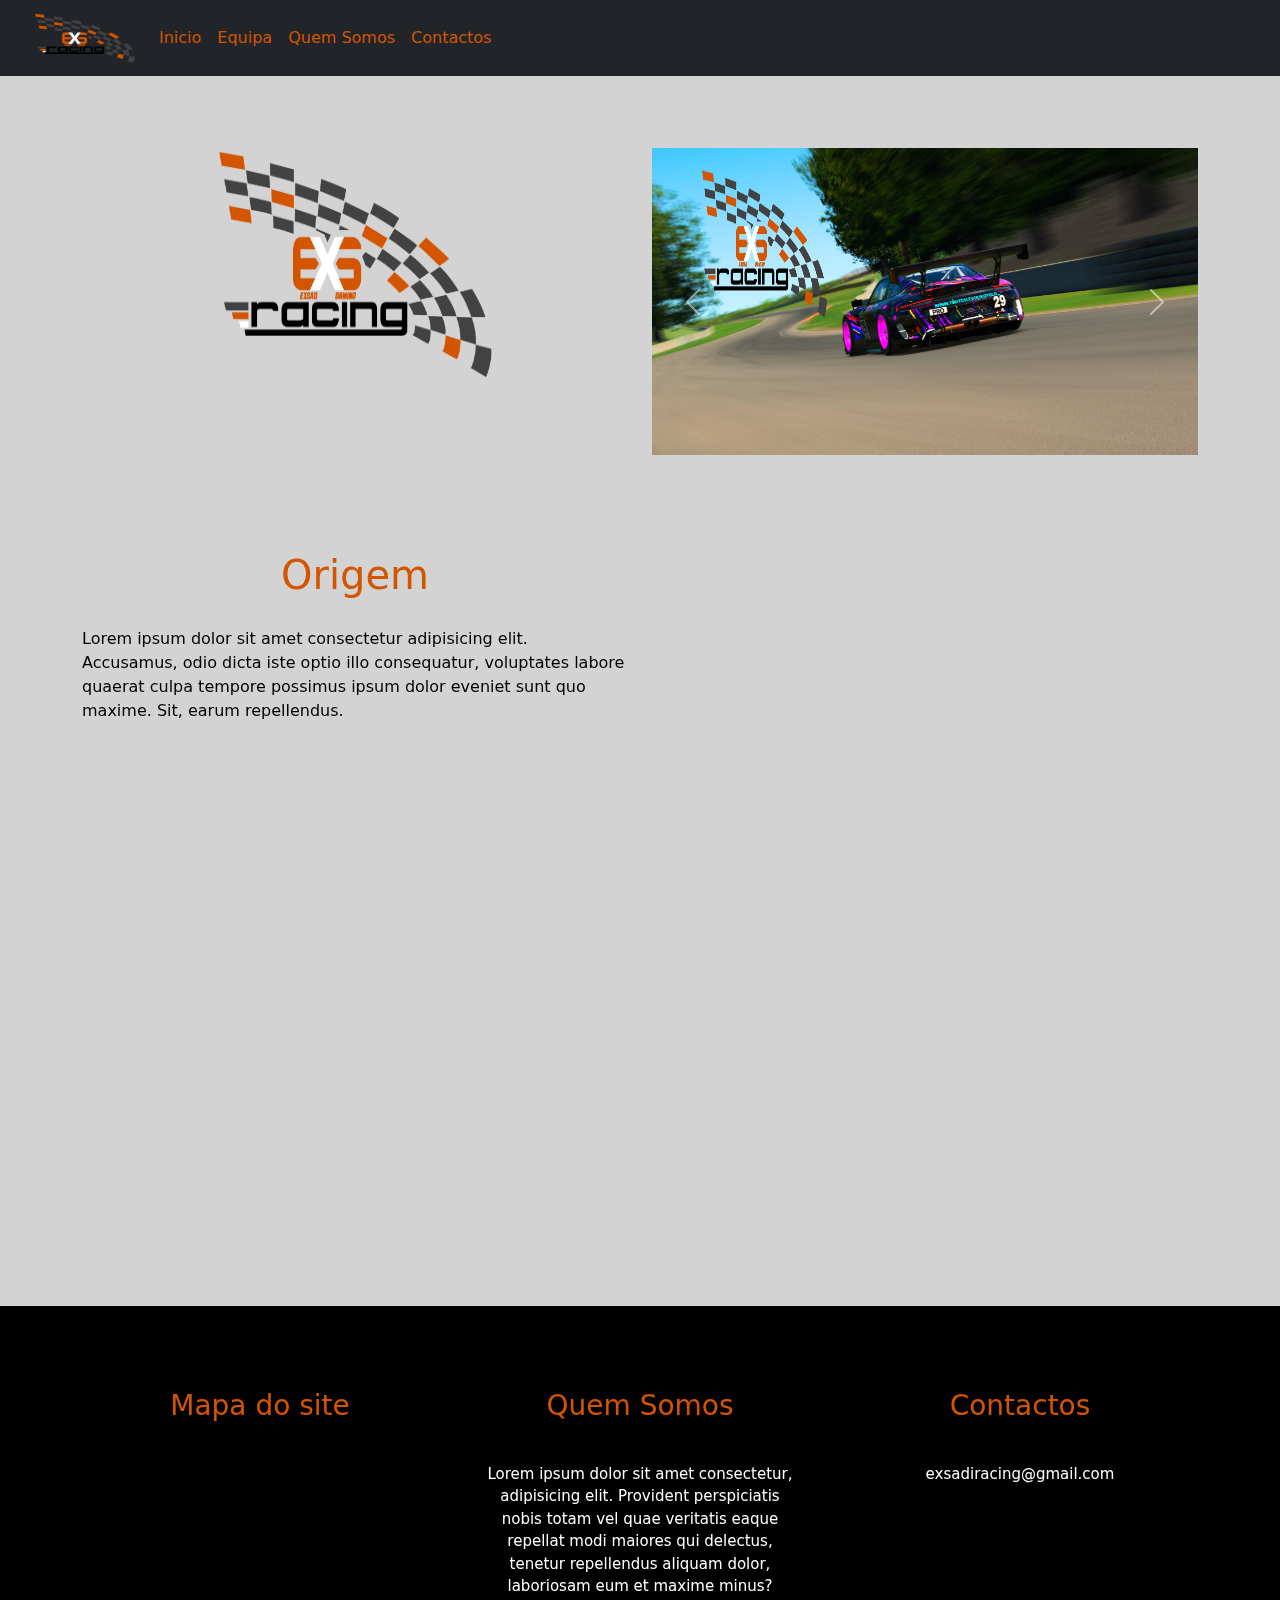
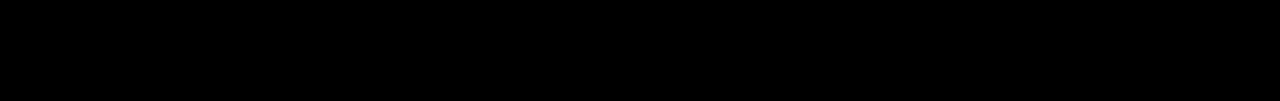
<file: index.html>
<!DOCTYPE html>
<html lang="en">
<head>
    <meta charset="UTF-8">
    <meta name="viewport" content="width=device-width, initial-scale=1.0">
    <title>Exsad Racing Team</title>
    <link rel="stylesheet" href="css/bootstrap.css">
    <link rel="stylesheet" href="css/styles.css">

    
</head>
<body>
  <nav class="navbar navbar-expand-lg navbar-light bg-dark">
    <a class="navbar-brand" >
      <img src="img/exsad_test_2.png" width="100" height="50">
    </a>
    <button class="navbar-toggler" type="button" data-bs-toggle="collapse" data-bs-target="#navbarNav" aria-controls="navbarNav" aria-expanded="false" aria-label="Toggle navigation">
      <span class="navbar-toggler-icon icon"></span>
    </button>
    <div class="collapse navbar-collapse" id="navbarNav">
      <ul class="navbar-nav">
        <li class="nav-item">
          <a class="nav-link" href="index.html">Inicio</a>
        </li>
        <li class="nav-item">
          <a class="nav-link" href="team.html">Equipa</a>
        </li>
        <li class="nav-item">
          <a class="nav-link" href="quemsomos.html">Quem Somos</a>
        </li>
        <li class="nav-item">
          <a class="nav-link" href="contactos.html">Contactos</a>
        </li>
      </ul>
    </div>
  </nav>
</nav>

<br>

<div class="container ">
  <div class="row py-5">
    <div class="col-lg-6 text-center">
      <img src="img/exsad_test_2.png" width="50%" height="75%" alt="">
    </div>
    <div class="col-lg-6">
      <div id="carouselExampleControls" class="carousel slide" data-bs-ride="carousel">
        <img src="img/exsad_test_2.png" alt="" class="position-absolute opacity-10" style="z-index:0; left:50px; top:20px; width:125px; height:150px;">
        <div class="carousel-inner" style="position:inherit; z-index:-1">
          <div class="carousel-item active">
            <img src="img/Nerve_1.png" class="d-block w-70  img-fluid" alt="...">
          </div>
          <div class="carousel-item">
            <img src="img/Nerve_2.png" class="d-block w-70  img-fluid" alt="...">
          </div>
          <div class="carousel-item">
            <img src="img/Nerve_7.png" class="d-block w-70  img-fluid" alt="...">
          </div>
          <div class="carousel-item">
            <img src="img/Nerve_8.png" class="d-block w-70   img-fluid" alt="...">
          </div>
          <div class="carousel-item">
            <img src="img/Nerve_9.png" class="d-block w-70  img-fluid" alt="...">
          </div>
          <div class="carousel-item">
            <img src="img/Nerve_10.png" class="d-block w-70  img-fluid" alt="...">
          </div>
          <div class="carousel-item">
            <img src="img/Nerve_12.png" class="d-block w-70  img-fluid" alt="...">
          </div>
        </div>
        <button class="carousel-control-prev" type="button" data-bs-target="#carouselExampleControls" data-bs-slide="prev">
          <span class="carousel-control-prev-icon" aria-hidden="true"></span>
          <span class="visually-hidden">Previous</span>
        </button>
        <button class="carousel-control-next" type="button" data-bs-target="#carouselExampleControls" data-bs-slide="next">
          <span class="carousel-control-next-icon" aria-hidden="true"></span>
          <span class="visually-hidden">Next</span>
        </button>
      </div>
      </div>
  </div>
</div>

<div class="container">
  <div class="row">
    <div class="col-md-6 py-5">
      <h1>Origem</h1>
      <p>
        Lorem ipsum dolor sit amet consectetur adipisicing elit. Accusamus, odio dicta iste optio illo consequatur, voluptates labore quaerat culpa tempore possimus ipsum dolor eveniet sunt quo maxime. Sit, earum repellendus.
      </p>
    </div> 
<div class="col-md-6 py-5">
  <iframe src="https://player.twitch.tv/?channel=luisformigo&parent=localhost" frameborder="0" allowfullscreen="true" scrolling="no" height="378" width="620"></iframe>
  <iframe width="560" height="315" src="https://www.youtube.com/embed/nX685axlnwE" title="YouTube video player" frameborder="0" allow="accelerometer; autoplay; clipboard-write; encrypted-media; gyroscope; picture-in-picture; web-share" allowfullscreen></iframe>
</div>
</div>
</div>
 
<footer>
  <div class="container my-5">
    <div class="row">
      <div class="col-md-4">
        <h3>Mapa do site</h3>
      </div>
      <div class="col-md-4">
        <h3>Quem Somos</h3>
        <p>Lorem ipsum dolor sit amet consectetur, adipisicing elit. Provident perspiciatis nobis totam vel quae veritatis eaque repellat modi maiores qui delectus, tenetur repellendus aliquam dolor, laboriosam eum et maxime minus?</p>
      </div>
      <div class="col-md-4">
        <h3>Contactos</h3>
          <p>exsadiracing@gmail.com</p>
       </div>
    </div>
  </div>
</footer>
<script src="js/bootstrap.bundle.min.js"></script>
</body>
</html>
</file>
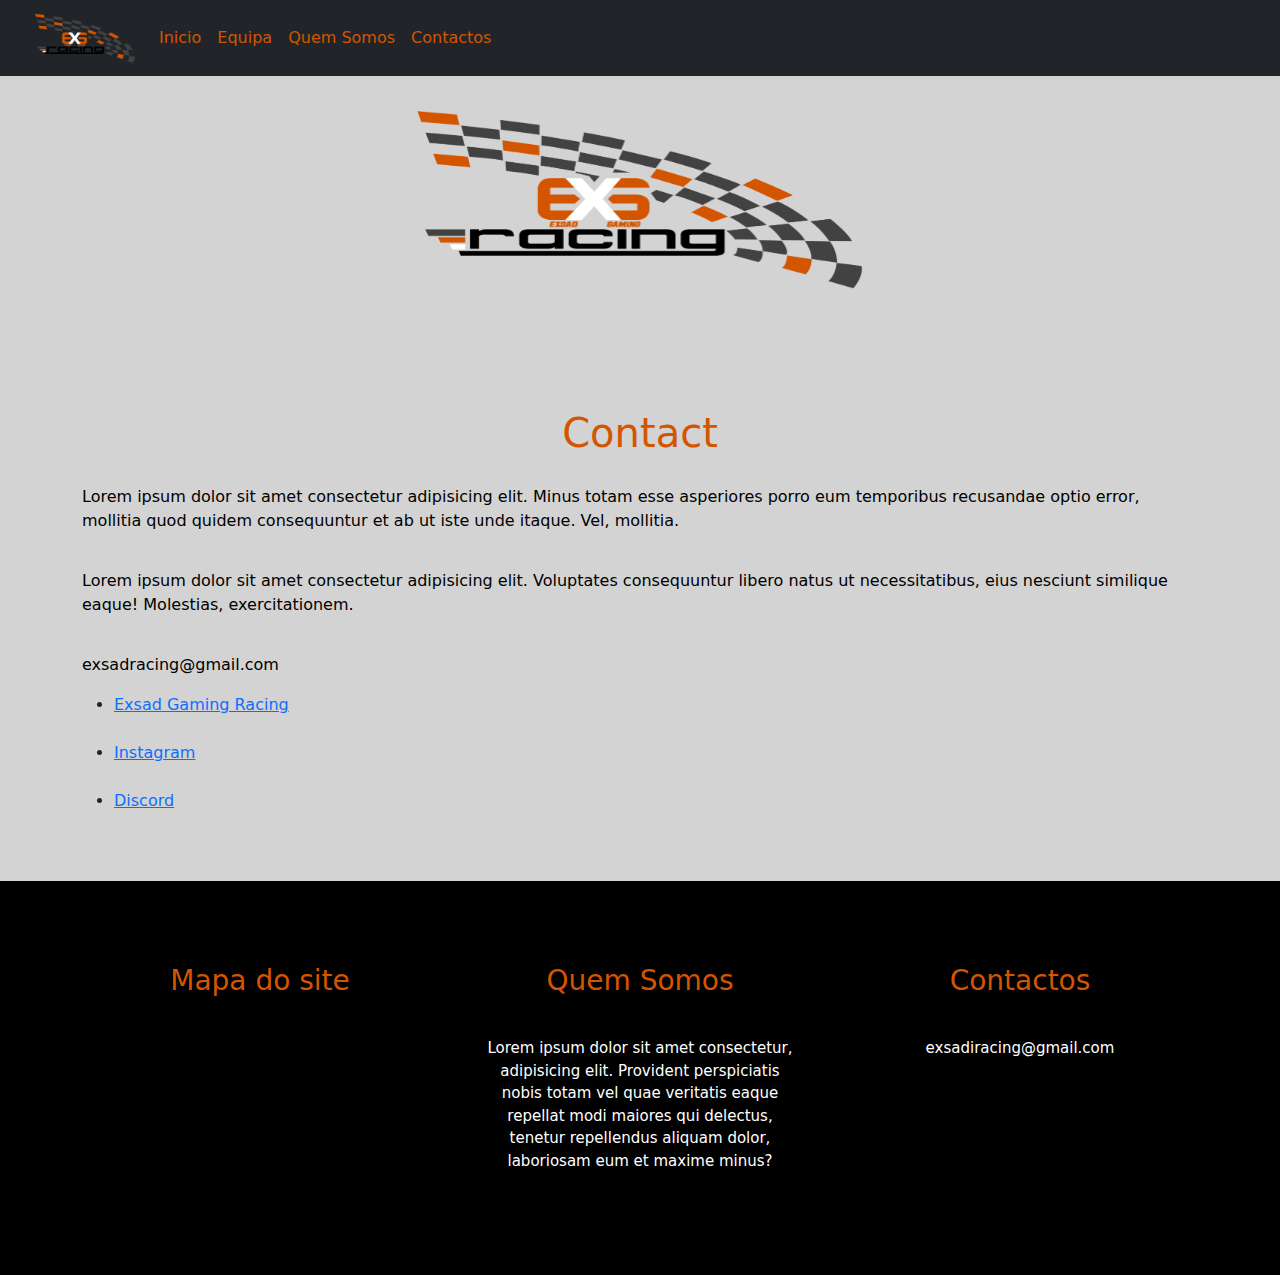
<file: contactos.html>
<!DOCTYPE html>
<html lang="en">
<head>
    <meta charset="UTF-8">
    <meta name="viewport" content="width=device-width, initial-scale=1.0">
    <title>Exsad Racing Team</title>
    <link rel="stylesheet" href="css/bootstrap.css">
    <link rel="stylesheet" href="css/styles.css">

    
</head>
<body>
  <nav class="navbar navbar-expand-lg navbar-light bg-dark">
    <a class="navbar-brand" >
      <img src="img/exsad_test_2.png" width="100" height="50">
    </a>
    <button class="navbar-toggler" type="button" data-bs-toggle="collapse" data-bs-target="#navbarNav" aria-controls="navbarNav" aria-expanded="false" aria-label="Toggle navigation">
      <span class="navbar-toggler-icon icon"></span>
    </button>
    <div class="collapse navbar-collapse" id="navbarNav">
      <ul class="navbar-nav">
        <li class="nav-item">
          <a class="nav-link" href="index.html">Inicio</a>
        </li>
        <li class="nav-item">
          <a class="nav-link" href="team.html">Equipa</a>
        </li>
        <li class="nav-item">
          <a class="nav-link" href="quemsomos.html">Quem Somos</a>
        </li>
        <li class="nav-item">
          <a class="nav-link" href="contactos.html">Contactos</a>
        </li>
      </ul>
    </div>
  </nav>
</nav>

<br>

<div class="container">
  <div class="row">
    <div class="col lg-12 py-2 text-center">
      <img src="img/exsad_test_2.png" width="40%" height="75%" alt="">
    </div>
  </div>
</div>

<div class="container">
    <div class="row">  
        <div class="col-lg-12 py-1 my-5">
            <h1>Contact </h1>
            <p>Lorem ipsum dolor sit amet consectetur adipisicing elit. Minus totam esse asperiores porro eum temporibus recusandae optio error, mollitia quod quidem consequuntur et ab ut iste unde itaque. Vel, mollitia.</p>

            <p>Lorem ipsum dolor sit amet consectetur adipisicing elit. Voluptates consequuntur libero natus ut necessitatibus, eius nesciunt similique eaque! Molestias, exercitationem.</p>
            
            <p>exsadracing@gmail.com</p>
            <ul>
                <li><a href="wwww.exsad.pt">Exsad Gaming Racing</a></li><br>
                <li><a href="instagram.com">Instagram</a></li><br>
                <li><a href="disocrd.com">Discord</a></li>
            </ul>
            
        </div>
    </div>
</div>


<footer>
    <div class="container my-5">
      <div class="row">
        <div class="col-md-4">
          <h3>Mapa do site</h3>
        </div>
        <div class="col-md-4">
          <h3>Quem Somos</h3>
          <p>Lorem ipsum dolor sit amet consectetur, adipisicing elit. Provident perspiciatis nobis totam vel quae veritatis eaque repellat modi maiores qui delectus, tenetur repellendus aliquam dolor, laboriosam eum et maxime minus?</p>
        </div>
        <div class="col-md-4">
          <h3>Contactos</h3>
            <p>exsadiracing@gmail.com</p>
         </div>
      </div>
    </div>
  </footer>
  <script src="js/bootstrap.bundle.min.js"></script>
  </body>
  </html>
</file>
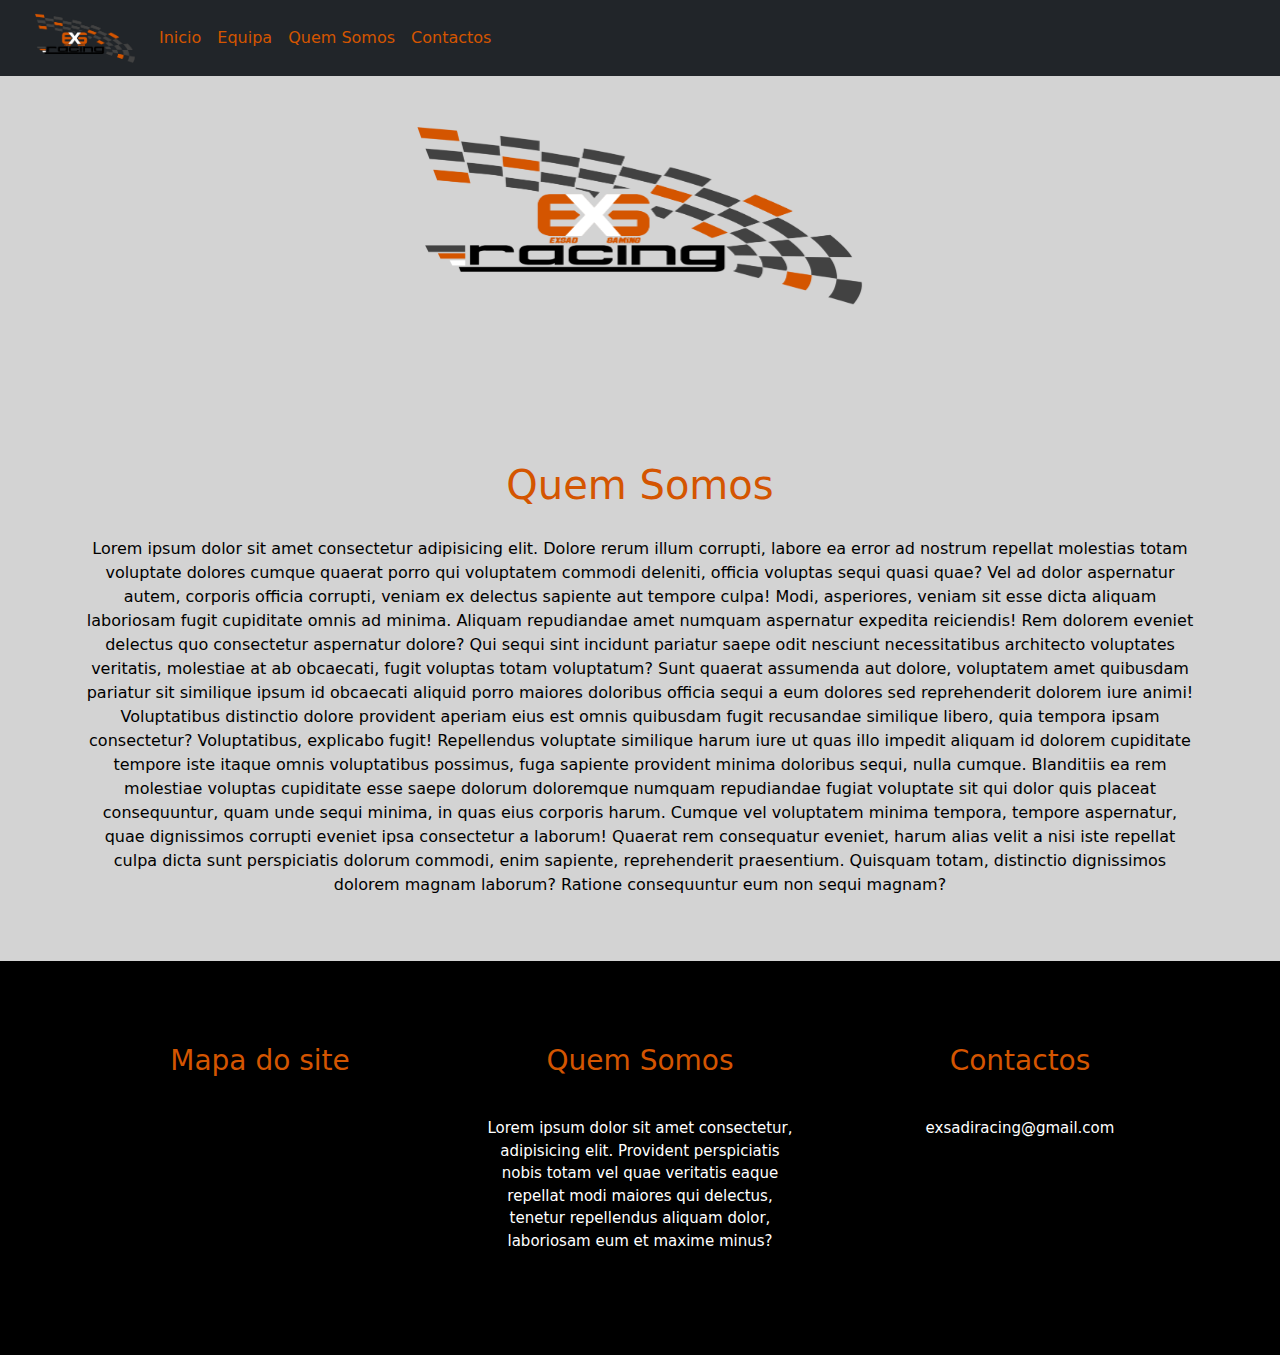
<file: quemsomos.html>
<!DOCTYPE html>
<html lang="en">
<head>
    <meta charset="UTF-8">
    <meta name="viewport" content="width=device-width, initial-scale=1.0">
    <title>Exsad Racing Team</title>
    <link rel="stylesheet" href="css/bootstrap.css">
    <link rel="stylesheet" href="css/styles.css">

</head>
<body>
    <nav class="navbar navbar-expand-lg navbar-light bg-dark">
        <a class="navbar-brand" >
          <img src="img/exsad_test_2.png" width="100" height="50">
        </a>
        <button class="navbar-toggler" type="button" data-toggle="collapse" data-target="#navbarNav" aria-controls="navbarNav" aria-expanded="false" aria-label="Toggle navigation">
          <span class="navbar-toggler-icon"></span>
        </button>
        <div class="collapse navbar-collapse" id="navbarNav">
          <ul class="navbar-nav">
            <li class="nav-item active">
              <a class="nav-link" href="index.html">Inicio</a>
            </li>
            <li class="nav-item">
              <a class="nav-link" href="team.html">Equipa</a>
            </li>
            <li class="nav-item">
              <a class="nav-link" href="quemsomos.html">Quem Somos</a>
            </li>
            <li class="nav-item">
              <a class="nav-link" href="contactos.html">Contactos</a>
            </li>
          </ul>
        </div>
      </nav>
    </nav>

    <div class="container">
      <div class="row">
        <div class="col lg-12 py-5 text-center">
          <img src="img/exsad_test_2.png" width="40%" height="75%" alt="">
        </div>
      </div>
    </div>
    
    <div class="container">
      <div class="row ">
        <div class="col-md-12 text-center py-5  ">
          <h1>Quem Somos</h1>
          <p class="teste">Lorem ipsum dolor sit amet consectetur adipisicing elit. Dolore rerum illum corrupti, labore ea error ad nostrum repellat molestias totam voluptate dolores cumque quaerat porro qui voluptatem commodi deleniti, officia voluptas sequi quasi quae? Vel ad dolor aspernatur autem, corporis officia corrupti, veniam ex delectus sapiente aut tempore culpa! Modi, asperiores, veniam sit esse dicta aliquam laboriosam fugit cupiditate omnis ad minima. Aliquam repudiandae amet numquam aspernatur expedita reiciendis! Rem dolorem eveniet delectus quo consectetur aspernatur dolore? Qui sequi sint incidunt pariatur saepe odit nesciunt necessitatibus architecto voluptates veritatis, molestiae at ab obcaecati, fugit voluptas totam voluptatum? Sunt quaerat assumenda aut dolore, voluptatem amet quibusdam pariatur sit similique ipsum id obcaecati aliquid porro maiores doloribus officia sequi a eum dolores sed reprehenderit dolorem iure animi! Voluptatibus distinctio dolore provident aperiam eius est omnis quibusdam fugit recusandae similique libero, quia tempora ipsam consectetur? Voluptatibus, explicabo fugit! Repellendus voluptate similique harum iure ut quas illo impedit aliquam id dolorem cupiditate tempore iste itaque omnis voluptatibus possimus, fuga sapiente provident minima doloribus sequi, nulla cumque. Blanditiis ea rem molestiae voluptas cupiditate esse saepe dolorum doloremque numquam repudiandae fugiat voluptate sit qui dolor quis placeat consequuntur, quam unde sequi minima, in quas eius corporis harum. Cumque vel voluptatem minima tempora, tempore aspernatur, quae dignissimos corrupti eveniet ipsa consectetur a laborum! Quaerat rem consequatur eveniet, harum alias velit a nisi iste repellat culpa dicta sunt perspiciatis dolorum commodi, enim sapiente, reprehenderit praesentium. Quisquam totam, distinctio dignissimos dolorem magnam laborum? Ratione consequuntur eum non sequi magnam?</p>
        </div>
      </div>
    </div>

    <footer>
        <div class="container my-5">
          <div class="row">
            <div class="col-md-4">
              <h3>Mapa do site</h3>
            </div>
            <div class="col-md-4">
              <h3>Quem Somos</h3>
              <p>Lorem ipsum dolor sit amet consectetur, adipisicing elit. Provident perspiciatis nobis totam vel quae veritatis eaque repellat modi maiores qui delectus, tenetur repellendus aliquam dolor, laboriosam eum et maxime minus?</p>
            </div>
            <div class="col-md-4">
              <h3>Contactos</h3>
                <p>exsadiracing@gmail.com</p>
             </div>
          </div>
        </div>
      </footer>
      <script src="https://cdn.jsdelivr.net/npm/@popperjs/core@2.10.2/dist/umd/popper.min.js" integrity="sha384-7+zCNj/IqJ95wo16oMtfsKbZ9ccEh31eOz1HGyDuCQ6wgnyJNSYdrPa03rtR1zdB" crossorigin="anonymous"></script>
          
</body>
</html>
</file>
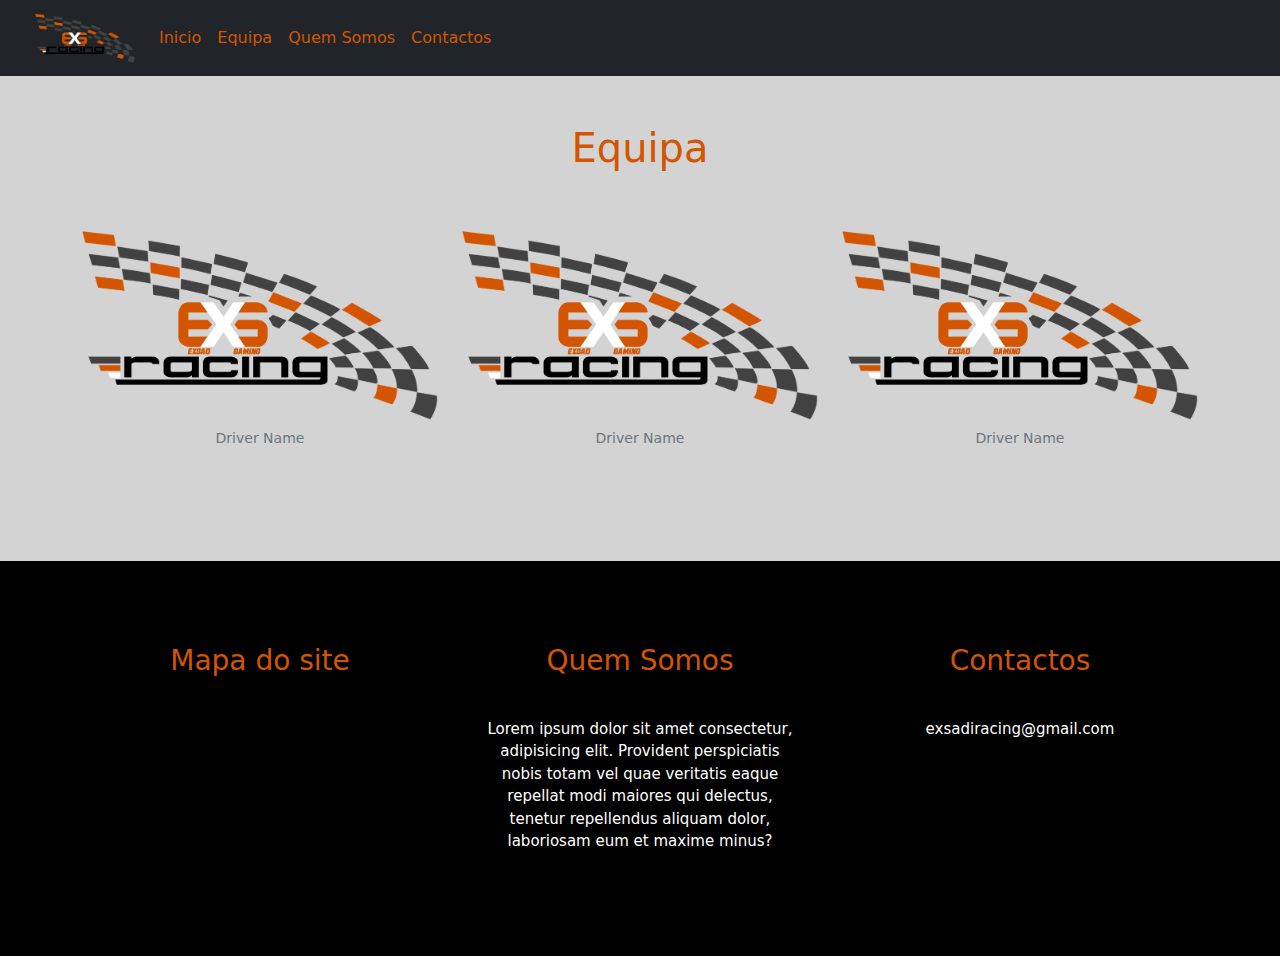
<file: team.html>
<!DOCTYPE html>
<html lang="en">
<head>
    <meta charset="UTF-8">
    <meta name="viewport" content="width=device-width, initial-scale=1.0">
    <title>Exsad Racing Team</title>
    <link rel="stylesheet" href="css/bootstrap.css">
    <link rel="stylesheet" href="css/styles.css">
</head>
<body>
    <nav class="navbar navbar-expand-lg navbar-light bg-dark">
        <a class="navbar-brand" >
          <img src="img/exsad_test_2.png" width="100" height="50">
        </a>
        <button class="navbar-toggler" type="button" data-toggle="collapse" data-target="#navbarNav" aria-controls="navbarNav" aria-expanded="false" aria-label="Toggle navigation">
          <span class="navbar-toggler-icon"></span>
        </button>
        <div class="collapse navbar-collapse" id="navbarNav">
          <ul class="navbar-nav">
            <li class="nav-item active">
              <a class="nav-link" href="index.html">Inicio</a>
            </li>
            <li class="nav-item">
              <a class="nav-link" href="team.html">Equipa</a>
            </li>
            <li class="nav-item">
              <a class="nav-link" href="quemsomos.html">Quem Somos</a>
            </li>
            <li class="nav-item">
              <a class="nav-link" href="contactos.html">Contactos</a>
            </li>
          </ul>
        </div>
      </nav>
    </nav>
    
    <div class="container py-5">
            <h1 class="text-center">Equipa</h1>
        <div class="row py-5">
            
                <div class="col-md-4">
                        <figure class="figure">
                            <img src="img/exsad_test_2.png" class="figure-img img-fluid rounded" alt="...">
                            <figcaption class="figure-caption text-center">Driver Name</figcaption>
                        </figure>
                </div>
                <div class="col-md-4">
                    <figure class="figure">
                        <img src="img/exsad_test_2.png" class="figure-img img-fluid rounded" alt="...">
                        <figcaption class="figure-caption text-center">Driver Name</figcaption>
                    </figure>
                </div>
                <div class="col-md-4">
                    <figure class="figure">
                        <img src="img/exsad_test_2.png" class="figure-img img-fluid rounded" alt="...">
                        <figcaption class="figure-caption text-center">Driver Name</figcaption>
                    </figure>
                </div>
        </div>
    </div>
        
    <footer>
        <div class="container my-5">
          <div class="row">
            <div class="col-md-4">
              <h3>Mapa do site</h3>
            </div>
            <div class="col-md-4">
              <h3>Quem Somos</h3>
              <p>Lorem ipsum dolor sit amet consectetur, adipisicing elit. Provident perspiciatis nobis totam vel quae veritatis eaque repellat modi maiores qui delectus, tenetur repellendus aliquam dolor, laboriosam eum et maxime minus?</p>
            </div>
            <div class="col-md-4">
              <h3>Contactos</h3>
                <p>exsadiracing@gmail.com</p>
             </div>
          </div>
        </div>
      </footer>
      <script src="https://cdn.jsdelivr.net/npm/@popperjs/core@2.10.2/dist/umd/popper.min.js" integrity="sha384-7+zCNj/IqJ95wo16oMtfsKbZ9ccEh31eOz1HGyDuCQ6wgnyJNSYdrPa03rtR1zdB" crossorigin="anonymous"></script>
          
</body>
</html>
</body>
</html>
</file>
<file: css/styles.css>
body {
    background-color: lightgrey;
}
/** navbar */
.navbar {
    padding-left: 35px;
    
}

.navbar ul li {
    text-decoration: none;
    
}
.nav-link {
    color:#d45500 !important;
}

span {
    color: #d45500 !important;
}

/** */

/** carousel */
.carousel-item {
 height: 50% !important;
   
}

/**  */ 


h1{
    text-align: center;
    color: #d45500;
}

p {
    padding-top: 20px;
    color: black;
    font-size: 16px;
}

 /** footer */
footer{
    background-color: black;
    padding: 35px 35px;

}

footer h3{
    color: #d45500;
    text-align: center;
}

footer p {
    padding-top: 20px;
    margin: 20px;
    font-size: 15px;
    text-decoration: solid;
    color: white;
    text-align: center;
}

/* **/

 Quem Somos 

.teste {
    color: #d45500;
}
</file>
